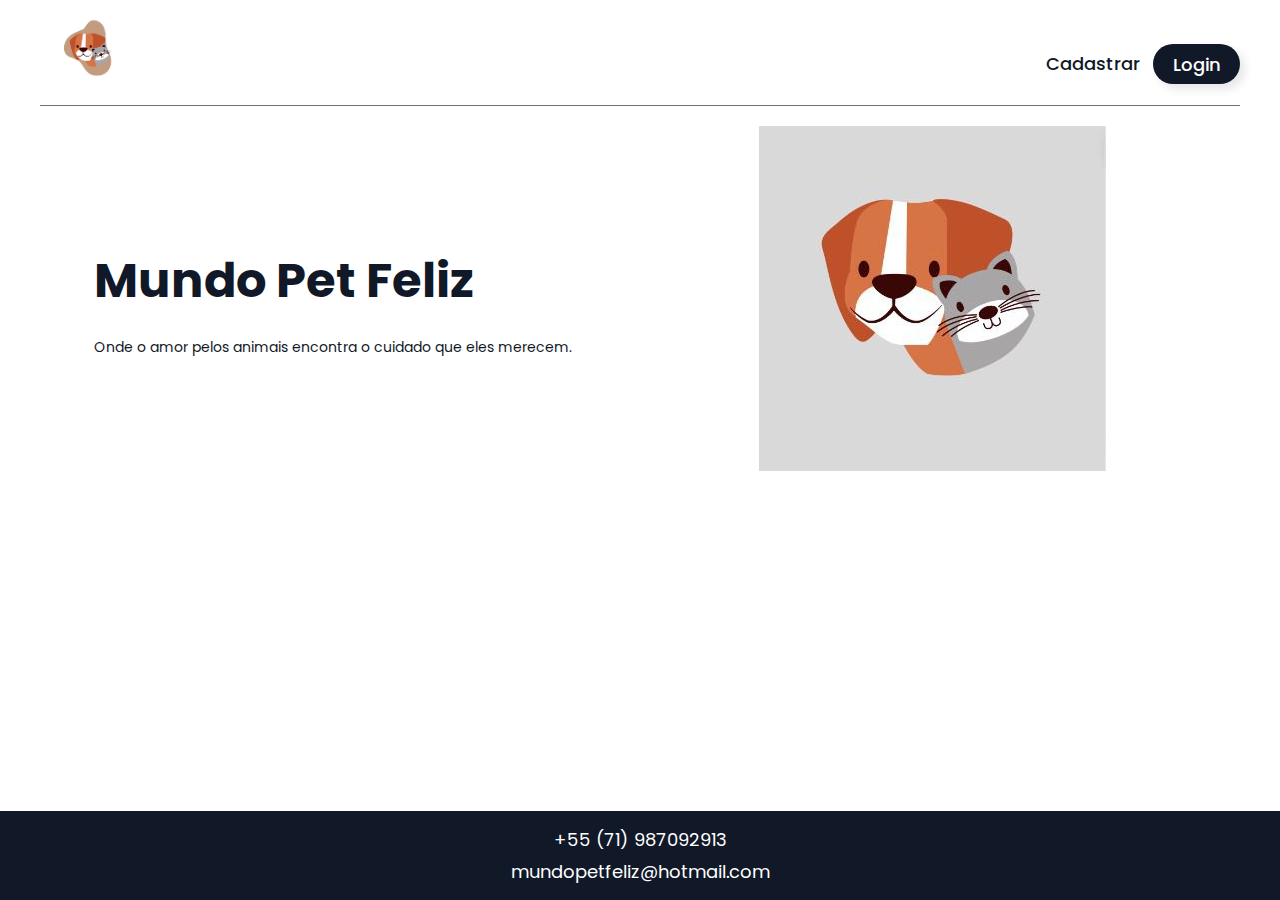
<file: html/index.html>
<!DOCTYPE html>
<html lang="pt-br">
<head>
    <meta charset="UTF-8">
    <meta name="viewport" content="width=device-width, initial-scale=1.0">
    <title>Mundo Pet Shop</title>
    <link rel="shortcut icon" href="../img/pata-ico.png" type="image/x-icon">
    <link rel="stylesheet" href="../style/style.css">

</head>
<body>
    <nav class="nav-container">
        <div class="logo">
            <a href="index.html">
                <img src="../img/logomarca.png" alt="Logomarca Mundo Pet Shop">
            </a>
        </div>
        <ul>
            <li><a href="cadastro.html" class="register-btn">Cadastrar</a></li>
            <li><a href="login.html" class="signup-btn" >Login</a></li>
        </ul>
    </nav>
    <main class="main-container">
            <div class="main-text">
                <h1>Mundo Pet Feliz</h1>
                <p>Onde o amor pelos animais encontra o cuidado que eles merecem.</p>
            </div>
            <div class="main-image">
                <img src="../img/logo_fundo.jpeg" alt="img">
            </div>
    </main>
    <footer class="footer-container">
        <p>+55 (71) 987092913</p>
        <p>mundopetfeliz@hotmail.com</p>
    </footer>
</body>
</html>
</file>
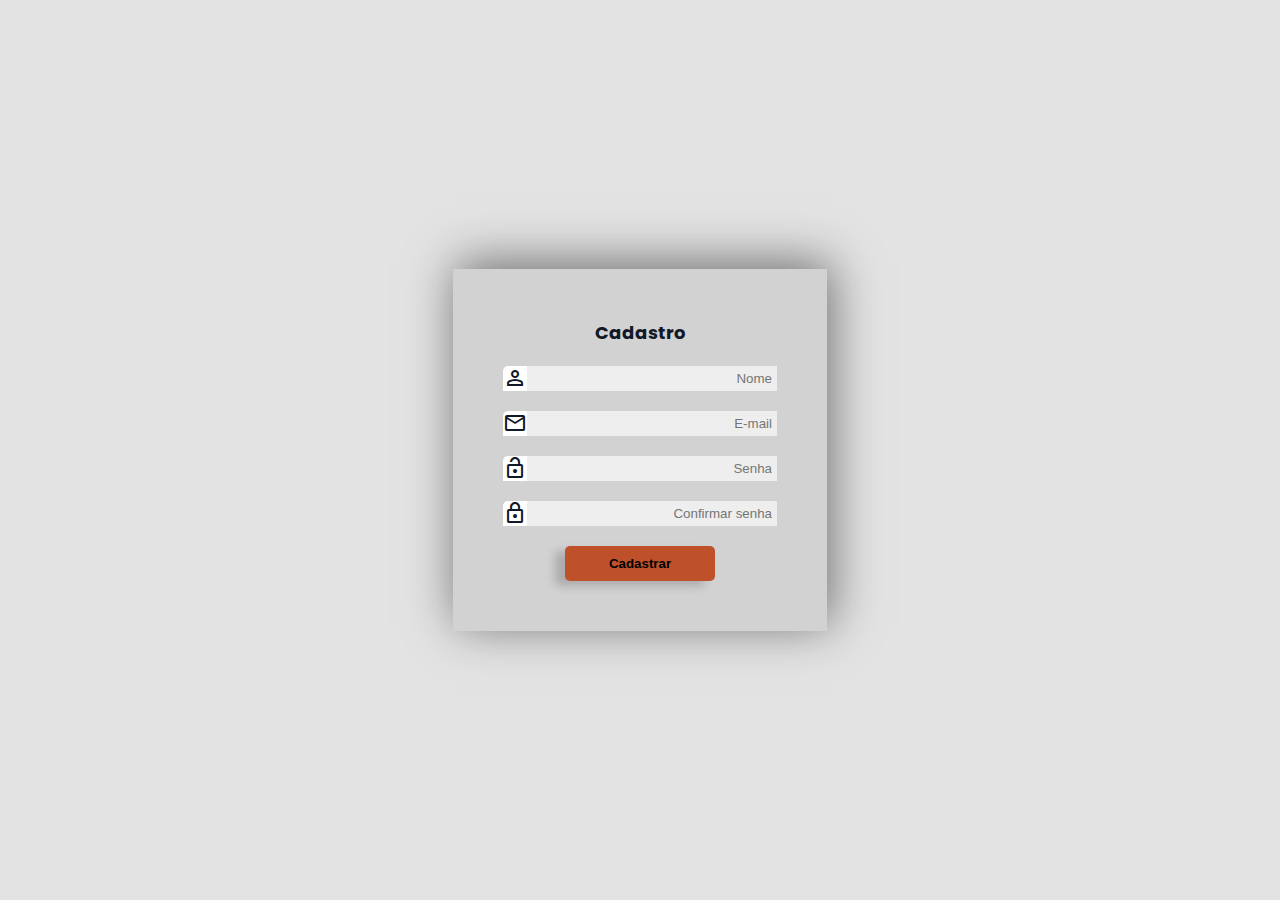
<file: html/cadastro.html>
<!DOCTYPE html>
<html lang="en">
<head>
    <meta charset="UTF-8">
    <meta name="viewport" content="width=device-width, initial-scale=1.0">
    <title>Cadastro</title>
    <!--ICON DO SITE-->
    <link rel="shortcut icon" href="../img/pata-ico.png" >

    <link rel="stylesheet" href="../style/style.css">
    <link rel="stylesheet" href="../style/forms.css">
    <link rel="stylesheet" href="https://fonts.googleapis.com/css2?family=Material+Symbols+Outlined:opsz,wght,FILL,GRAD@20..48,100..700,0..1,-50..200" >
</head>
<body>
    <main>
    <h2>Cadastro</h2>
    <form action="/cadastrar" method="post">

        <div class="div_campo"> 
            <label for="nome" class="material-symbols-outlined" id="icone">Person</label>
            <input type="text" id="nome" name="nome" placeholder="Nome" class="campo" required>
        </div>   
        <div class="div_campo"> 
            <label for="email" class="material-symbols-outlined" id="icone1">Mail</label>
            <input type="email" id="email" name="email" placeholder="E-mail" class="campo" required>
        </div>   
        <div class="div_campo">
            <label for="senha" class="material-symbols-outlined" id="icone2">Lock_open</label>
            <input type="password" id="senha" name="senha" placeholder="Senha" class="campo" required>
        </div>
        <div class="div_campo">
            <label for="confirmar-senha" class="material-symbols-outlined" id="icone3">Lock</label>
            <input type="password" id="confirmar-senha" name="confirmar-senha" class="campo" placeholder="Confirmar senha" required>
        </div>


        <input type="submit" value="Cadastrar" class="btn">

    </form>
</main>
</body>
</html>
</file>
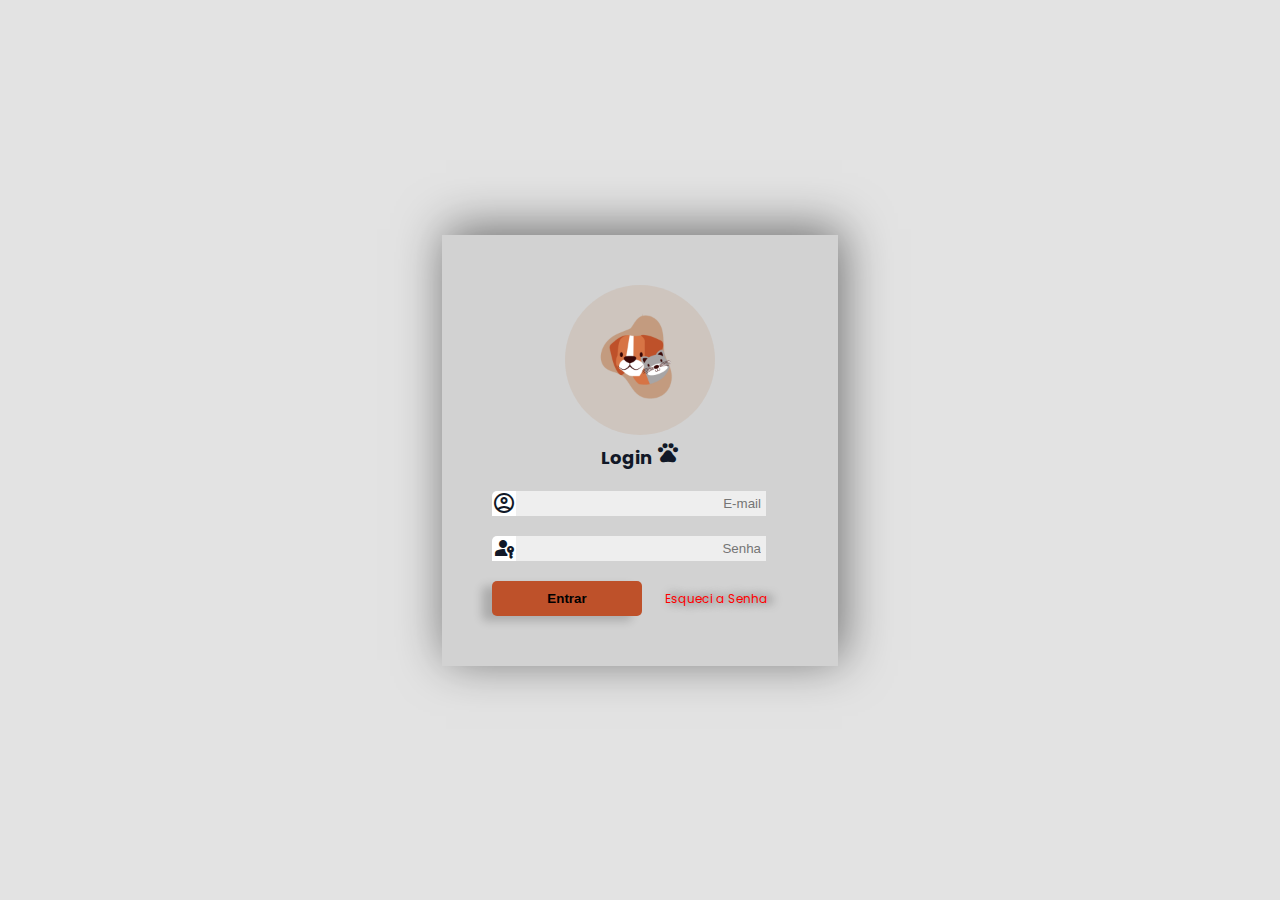
<file: html/login.html>
<!DOCTYPE html>
<html lang="en">
<head>
    <meta charset="UTF-8">
    <meta name="viewport" content="width=device-width, initial-scale=1.0">
    <title>Mundo Pet Feliz</title>
    <!--ICON DO SITE-->
    <link rel="shortcut icon" href="../img/pata-ico.png" >
    <!--lINKS PARA ESTILOS-->
    <link rel="stylesheet" href="../style/style.css">
    <link rel="stylesheet" href="../style/forms.css">
    <link rel="stylesheet" href="https://fonts.googleapis.com/css2?family=Material+Symbols+Outlined:opsz,wght,FILL,GRAD@20..48,100..700,0..1,-50..200" >
    
</head>
<body>

<main>
    <img src="../img/logomarca.png " id="img_logo" alt="" width="150px">
    <h2>Login <span class="material-symbols-outlined">pets</span></h2>
    <form action="../" method="POST">
        <div class="div_campo">
            <label for="email"  class="material-symbols-outlined" id="icone">account_circle</label>
            <input type="email" id="email" name="email" placeholder="E-mail" required  class="campo">
        </div>

        <div class="div_campo">
            <label for="senha"  class=" material-symbols-outlined" id="icone1">passkey</label>
            <input type="password" id="senha" name="senha" placeholder="Senha" required  class="campo">
        </div>


        <input type="submit" value="Entrar" class="btn">  
        <a  href="recuperacao.html" class="link" >Esqueci a Senha</a>
    </form>
    
   
</main>
</body>
</html>
</file>
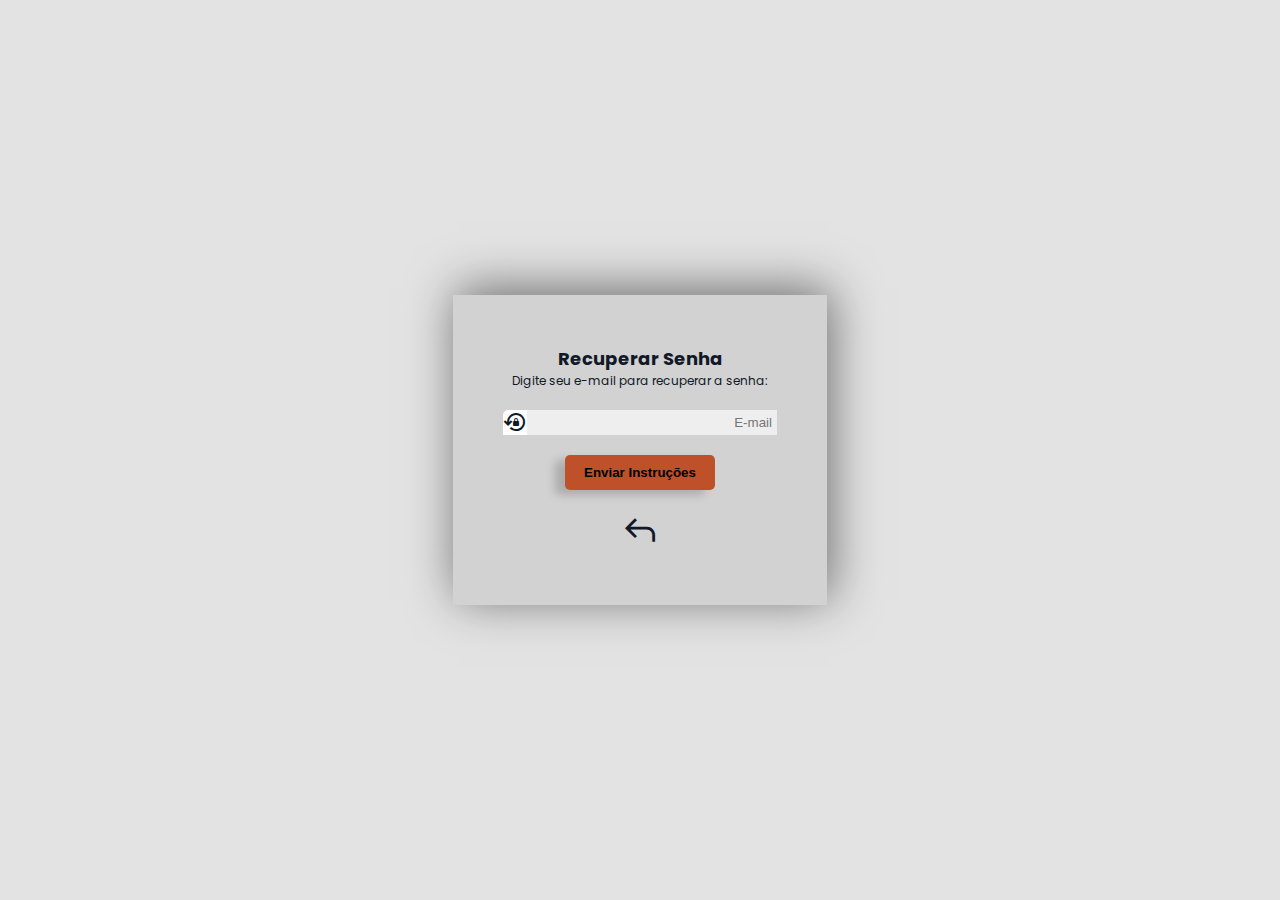
<file: html/recuperacao.html>
<!DOCTYPE html>
<html lang="pt-BR">
<head>
    <meta charset="UTF-8">
    <meta name="viewport" content="width=device-width, initial-scale=1.0">
    <title>Recuperação de Senha</title>
    <link rel="shortcut icon" href="../img/pata-ico.png" type="image/x-icon">

    <link rel="stylesheet" href="../style/style.css">
    <link rel="stylesheet" href="../style/forms.css">
    <link rel="stylesheet" href="https://fonts.googleapis.com/css2?family=Material+Symbols+Outlined:opsz,wght,FILL,GRAD@20..48,100..700,0..1,-50..200" >
</head>

<body>
        <main>
        <h2>Recuperar Senha</h2>
        <p>Digite seu e-mail para recuperar a senha:</p>
        <form action="/enviar-recuperacao" method="post">
            <div class="div_campo">
                <label for="email"  class=" material-symbols-outlined" id="icone">lock_reset</label>
                <input type="email" id="email" name="email" placeholder="E-mail" class="campo" required>
            </div>   
            <input type="submit" value="Enviar Instruções" class="btn">
        </form>

        <a href="login.html" class="material-symbols-outlined" id="voltar">reply</a>
    </main>
</body>

</html>
</file>
<file: style/style.css>
@import url('https://fonts.googleapis.com/css2?family=Poppins:ital,wght@0,100;0,200;0,300;0,400;0,500;0,600;0,700;0,800;0,900;1,100;1,200;1,300;1,400;1,500;1,600;1,700;1,800;1,900&display=swap');

:root {
    --text-dark: #111827;
    --text-dark-hover: #39404b;
    --white: #ffffff;
    --max-width: 1200px;
}

* {
    margin: 0;
    padding: 0;
    box-sizing: border-box;
}

html {
    font-size: 62.5%; /* 1rem = 10px */
}

body {
    color: var(--text-dark);
    font-family: Poppins, sans-serif;
    min-height: 100vh;
    display: flex;
    flex-direction: column;
}

ul {
    list-style: none;
}

li {
    outline: none;
    border: none;
}

a {
    text-decoration: none;
    color: inherit; 
}

.nav-container {
    width: 100%;
    max-width: 1200px;
    display: flex;
    margin-inline: auto;
    justify-content: space-between;
    align-items: center;
    gap: 2rem 1rem;
    border-bottom: 1px solid #6b7280;
}

.nav-container .logo {
    width: 10rem;
    height: auto;
}

.nav-container .logo img {
    width: 100%;
}

.nav-container ul {
    display: flex;
    gap: 1.3rem;
    height: .5rem;
}

.nav-container ul li a {
    color: var(--text-dark);
    font-size: 1.8rem;
    transition: 0.3s ease-in-out; 
}

.nav-container ul li a {
    font-weight: 500;
    font-size: 1.8rem;
}

.nav-container ul li .register-btn:hover {
    color: var(--text-dark-hover);
}

.nav-container ul li .signup-btn  {
    padding: 0.75rem 2rem;
    border-radius: 2rem;
    background-color: var(--text-dark);
    color: var(--white);
    box-shadow: 5px 5px 10px rgba(0, 0, 0, 0.1);
    transition: 0.3s ease-in-out;
}

.nav-container ul li .signup-btn:hover {
    background-color: var(--text-dark-hover);
}

.main-container {
    max-width: var(--max-width);
    padding: 2rem 1rem;
    display: flex;
    justify-content: space-around;
    align-items: center;
    gap: 2rem;
    text-align: left;
}

.main-container .main-text h1 {
    font-size: 4.8rem;
    margin-bottom: 2rem;
}

.main-container .main-text p {
    font-size: 1.4rem;
}

.footer-container {
    background-color: var(--text-dark);
    color: #ffffff;
    text-align: center;
    padding: 1rem;
    margin-top: auto;
    width: 100%;
}

.footer-container p {
    font-size: 1.8rem;
    margin: 0.5rem 0;
}
</file>
<file: style/forms.css>
body{
    background-color: #a7a5a650;
    justify-content: center;
    align-items: center;
  
}


#img_logo{
   background-color:#c39b7f3b;
    border-radius: 50%;
}

main{
   text-align: center;
   font-size: larger;
   background-color:rgba(0, 0, 0, 0.075);
   box-shadow: rgba(0, 0, 0, 0.521) 4px -6px 46px;
   padding: 50px;
}

.div_campo{
    display: flex;
    margin-top: 20px;
}
#icone,#icone1,#icone2,#icone3{
    border-top-left-radius: 5px;
    background-color: var(--white);



}
.campo{
    width: 250px;
    border-style: none;
    text-align: end;
    padding: 5px;
    background-color: rgba(255, 255, 255, 0.623) ;

}

.campo:focus{
    background-color:#A7A5A6;
}
.btn{
    font-weight: bolder;
    background-color:#BE512A;
    padding: 10px;
    width: 150px;
    margin-top: 20px;
    border-radius: 5px;
    border-style: none;
    box-shadow: rgba(0, 0, 0, 0.185) -10px 5px 10px;

}
.btn:hover{
    background-color:  #c39b7f;
}

.link{
    margin: 20px;
    color: red;
    text-shadow: rgba(0, 0, 0, 0.733) 5px 0px 10px;
}

#voltar{
    margin-top: 20px;
    font-size: 40px;
}
</file>
